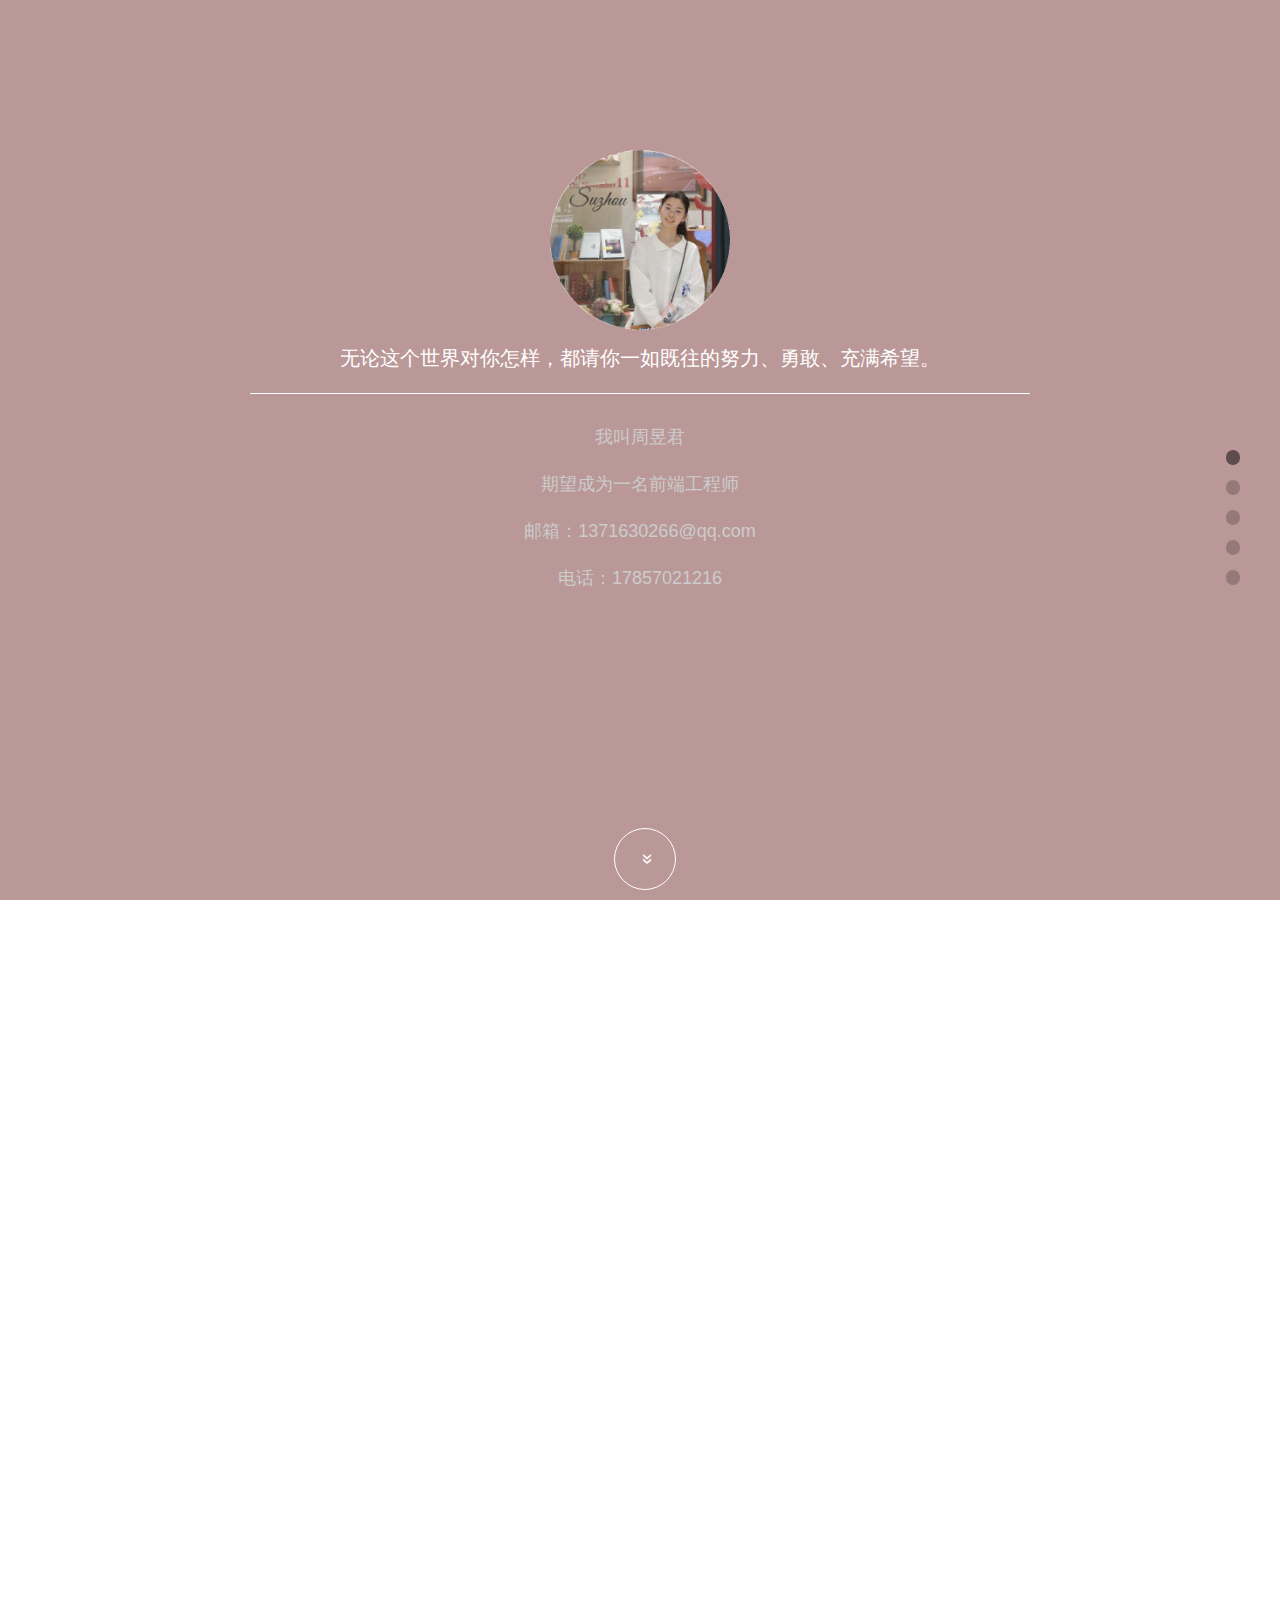
<file: index.html>
<!DOCTYPE html>
<html lang="en">
<head>
    <title>个人前端电子简历</title>
    <meta charset="utf-8">
    <meta name="viewport" content="width=device-width,initial-scale=1.0,maximum-scale=1.0,user-scalable=0" />
    <meta name="renderer" content="webkit">
    <!--<script src="http://libs.baidu.com/jquery/2.0.0/jquery.min.js"></script>-->
    <script src="js/jquery-3.1.1.min.js"></script>
    <!--鼠标滚轮mousewheel插件-->
    <script>
        !function (a) {"function" == typeof define && define.amd ? define(["jquery"], a) : "object" == typeof exports ? module.exports = a : a(jQuery) } (function (a) { function b(b) { var g = b || window.event, h = i.call(arguments, 1), j = 0, l = 0, m = 0, n = 0, o = 0, p = 0; if (b = a.event.fix(g), b.type = "mousewheel", "detail" in g && (m = -1 * g.detail), "wheelDelta" in g && (m = g.wheelDelta), "wheelDeltaY" in g && (m = g.wheelDeltaY), "wheelDeltaX" in g && (l = -1 * g.wheelDeltaX), "axis" in g && g.axis === g.HORIZONTAL_AXIS && (l = -1 * m, m = 0), j = 0 === m ? l : m, "deltaY" in g && (m = -1 * g.deltaY, j = m), "deltaX" in g && (l = g.deltaX, 0 === m && (j = -1 * l)), 0 !== m || 0 !== l) { if (1 === g.deltaMode) { var q = a.data(this, "mousewheel-line-height"); j *= q, m *= q, l *= q } else if (2 === g.deltaMode) { var r = a.data(this, "mousewheel-page-height"); j *= r, m *= r, l *= r } if (n = Math.max(Math.abs(m), Math.abs(l)), (!f || f > n) && (f = n, d(g, n) && (f /= 40)), d(g, n) && (j /= 40, l /= 40, m /= 40), j = Math[j >= 1 ? "floor" : "ceil"](j / f), l = Math[l >= 1 ? "floor" : "ceil"](l / f), m = Math[m >= 1 ? "floor" : "ceil"](m / f), k.settings.normalizeOffset && this.getBoundingClientRect) { var s = this.getBoundingClientRect(); o = b.clientX - s.left, p = b.clientY - s.top } return b.deltaX = l, b.deltaY = m, b.deltaFactor = f, b.offsetX = o, b.offsetY = p, b.deltaMode = 0, h.unshift(b, j, l, m), e && clearTimeout(e), e = setTimeout(c, 200), (a.event.dispatch || a.event.handle).apply(this, h) } } function c() { f = null } function d(a, b) { return k.settings.adjustOldDeltas && "mousewheel" === a.type && b % 120 === 0 } var e, f, g = ["wheel", "mousewheel", "DOMMouseScroll", "MozMousePixelScroll"], h = "onwheel" in document || document.documentMode >= 9 ? ["wheel"] : ["mousewheel", "DomMouseScroll", "MozMousePixelScroll"], i = Array.prototype.slice; if (a.event.fixHooks) for (var j = g.length; j; ) a.event.fixHooks[g[--j]] = a.event.mouseHooks; var k = a.event.special.mousewheel = { version: "3.1.12", setup: function () { if (this.addEventListener) for (var c = h.length; c; ) this.addEventListener(h[--c], b, !1); else this.onmousewheel = b; a.data(this, "mousewheel-line-height", k.getLineHeight(this)), a.data(this, "mousewheel-page-height", k.getPageHeight(this)) }, teardown: function () { if (this.removeEventListener) for (var c = h.length; c; ) this.removeEventListener(h[--c], b, !1); else this.onmousewheel = null; a.removeData(this, "mousewheel-line-height"), a.removeData(this, "mousewheel-page-height") }, getLineHeight: function (b) { var c = a(b), d = c["offsetParent" in a.fn ? "offsetParent" : "parent"](); return d.length || (d = a("body")), parseInt(d.css("fontSize"), 10) || parseInt(c.css("fontSize"), 10) || 16 }, getPageHeight: function (b) { return a(b).height() }, settings: { adjustOldDeltas: !0, normalizeOffset: !0} }; a.fn.extend({ mousewheel: function (a) { return a ? this.bind("mousewheel", a) : this.trigger("mousewheel") }, unmousewheel: function (a) { return this.unbind("mousewheel", a) } }) });
    </script>
    <!--mousewheel插件 end-->

    <style type="text/css">
        @import url("css/zyjStyle.css");
    </style>
    <!--[if lte IE 8]>
    <style type="text/css">
        html,body{width:100%; height:100%; overflow:scroll}
        .section-btn{display:none;}
    </style>
    <![endif]-->
</head>
<body>

<div class="section-wrap">
    <div class="section section-1">
        <div class="title active">
            <img class="an" src="imge/zyj.gif" alt="Smiley face" width="180" height="180">
            <p  class="p-1" style="border-bottom:1px solid #ffffff;padding-bottom: 20px;padding-top: 30px;">
                    无论这个世界对你怎样，都请你一如既往的努力、勇敢、充满希望。
            </p>
            <p class="p-2" style="padding-bottom: 20px;padding-top: 30px;">我叫周昱君</p>
            <p class="p-2" style="padding-bottom: 20px;">期望成为一名前端工程师</p>
            <p class="p-2" style="padding-bottom: 20px;">邮箱：1371630266@qq.com</p>
            <p class="p-2" style="padding-bottom: 20px;">电话：17857021216</p>
        </div>
    </div>
    <div class="section section-2">
        <div class="cardMyself" style="background: url(https://keeepman.oss-cn-shenzhen.aliyuncs.com/%E6%A9%99%E8%89%B2%E8%83%8C%E6%99%AF.jpeg);position: absolute;">
            <div class="title2">
                <p class="p-1" style="padding:10px 20px">毕业院校：浙江大学宁波理工学院</p>
                <p class="p-2" style="padding:10px 20px">专业：电子信息工程</p>
                <p class="p-2" style="padding:10px 20px">年级排名：17/71</p>
                <p class="p-2" style="padding:10px 20px">学历：本科（2019年6月毕业）</p>
                <p class="p-2" style="padding:10px 20px">坐标：杭州</p>
                <p class="p-1" style="border-bottom:1px solid #ffffff;padding:30px 20px">学校奖励</p>
                <p class="p-2" style="padding:10px 20px">2016学年获得优秀学生二等奖学金</p>
                <p class="p-2" style="padding:10px 20px">2017学年获得优秀学生三等奖学金</p>
                <p class="p-1" style="border-bottom:1px solid #ffffff;padding:30px 20px">证书</p>
                <p class="p-2" style="padding:10px 20px">获得ETC-4证书</p>
            </div>
        </div>
        <div class="cardMyself2" style="position: absolute;">
            <div class="title3">
                <p class="p-1" style="padding:30px 50px">自我评价</p>
                <p class="p-2" style="padding:10px 50px">
                八月的狮子座女生，<br><br>
                热爱生活，兴趣广泛，<br><br>
                积极对待自己和身边的人。<br><br>
                执着于突破自我，<br><br>
                积极钻研技术。</p>
            </div>
        </div>
    </div>
    <div class="section section-3">
        <div class="title">
            <p class="p-1">技术支持</p>
        </div>
        <ul class="cards">
            <li class="card card-1"><img src="imge/tree1.gif"/>
                <div class="content">
                    <p style="padding-top:10px;">JavaScript</p>
                    <p style="padding:10px;">通过自学了解该语言的基础语法与基本的使用方法，可以写简单的动画。</p>
                </div>
            </li>
            <li class="card card-2"><img src="imge/tree2.gif"/>
                <div class="content">
                    <p style="padding-top:10px;">HTML</p>
                    <p style="padding:10px;">在毕业设计中了解过该语言的基本使用方法，可以结合自己的设计图写出有趣的布局。</p>
                </div>
            </li>
            <li class="card card-3"><img src="imge/tree3.gif"/>
                <div class="content">
                    <p style="padding-top:10px;">CSS</p>
                    <p style="padding:10px;">和HTML结合使用，为基本的布局润色，基本了解该语言。</p>
                </div>
            </li>
            <li class="card card-4"><img src="imge/tree4.gif"/>
                <div class="content">
                    <p style="padding-top:10px;">jQuery</p>
                    <p style="padding:10px;">学习JavaScript的时候接触过jQuery，可以使用jQuery的插件实现自己想要的页面效果。</p>
                </div>
            </li>
            <li class="card card-5"><img src="imge/tree5.gif"/>
                <div class="content">
                    <p style="padding-top:10px;">Vue</p>
                    <p style="padding:10px;">在大四半年的实习中运用此框架进行网页设计，同时使用了element-UI框架，了解Vue的运行流程。</p>
                </div>
            </li>
        </ul>
    </div>
    <div class="section section-4">
        <div class="title">
            <p class="p-1">实践经历</p>
        </div>
        <div class="main">
            <div class="box b1">
                <p class="p-1">实习公司：宁波新融易（浙江）有限公司</p>
                <p class="p-2">实习职位：前端工程师</p>
                <p class="p-2">实习扮演角色：协助团队前端工程师使用Vue搭建开发天罗地网项目前端页面，同时使用axios进行前后端数据的交互</p>
            </div>
            <div class="box b2">
                <p class="p-1-1">实习心得</p>
                <p class="p-2-2">在该公司我第一次接触到了前端的三大主流框架之一Vue框架，在摸索</p>
                <p class="p-2-2">这个框架的过程中，我遇到了很多的困难。在解决了这些问题后 ，我</p>
                <p class="p-2-2">将这些问题全部写在了笔记本上。学习就是一个不断成长，不断接受</p>
                <p class="p-2-2">新知识的一个过程。在这个过程中一定要有所成长，才不会被淘汰 ，</p>
                <p class="p-2-2">积极的解决问题并且积累经验才是我们在工作中应该做到的基本。</p>
            </div>
        </div>
    </div>
    <div class="section section-5">
        <div class="title">
            <p class="p-1">我的联系方式</p>
            <p class="p-2">联系电话：17857021216</p>
            <p class="p-2">qq邮箱：1371630266@qq.com</p>
            <img class="p-1" src="imge/tree6.gif"/>
        </div>
    </div>
</div>
<ul class="section-btn">
    <li class="cur">·</li>
    <li>·</li>
    <li>·</li>
    <li>·</li>
    <li>·</li>
</ul>
<div class="go-btn">«</div>
</body>
<script src="js/zyjJavaScript.js"></script>


</html>
</file>
